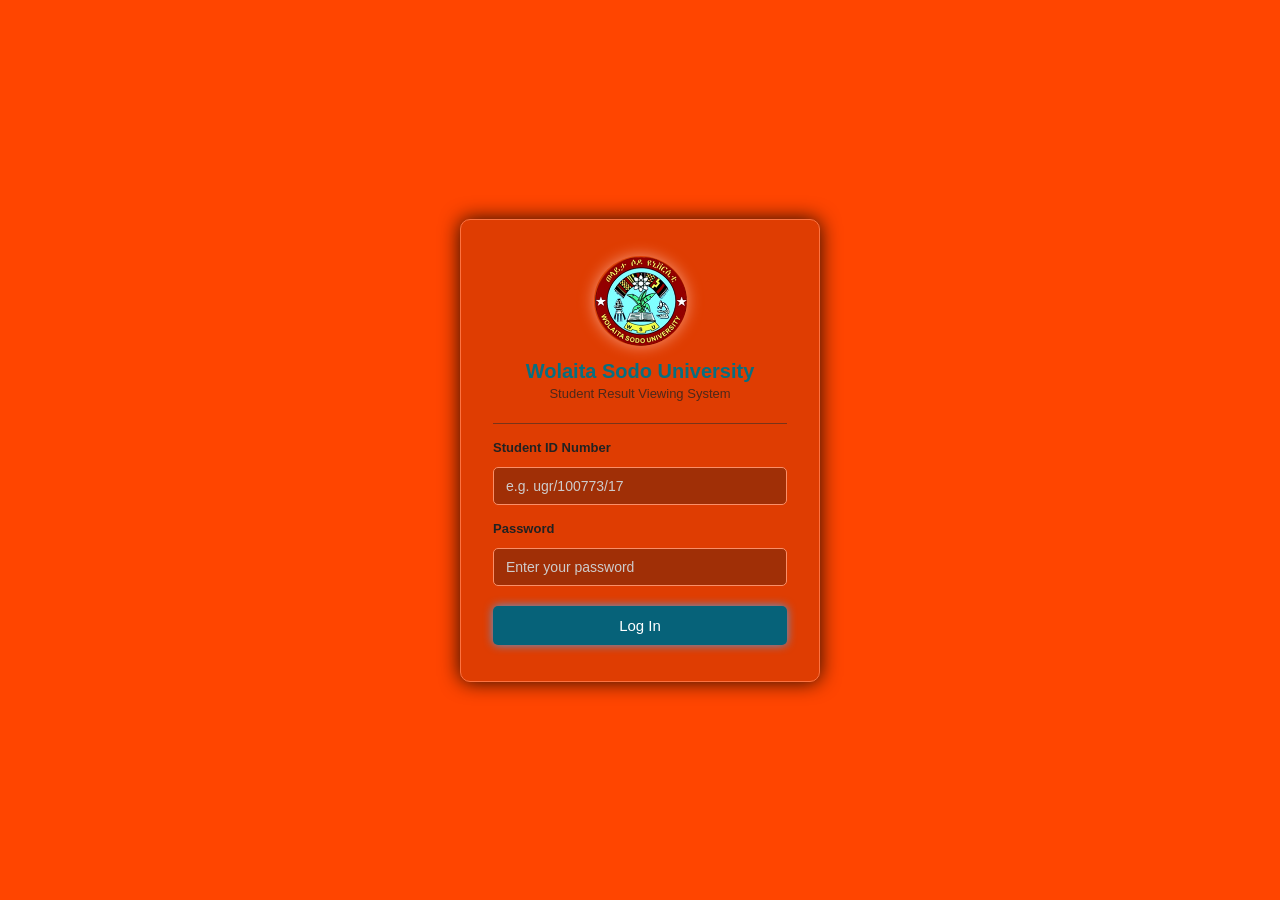
<file: index.html>
<!DOCTYPE html>
<html lang="en">
<head>
    <meta charset="UTF-8">
    <meta name="viewport" content="width=device-width, initial-scale=1.0">
    <title>WSU - Login</title>
    <link rel="stylesheet" href="style.css">
</head>
<body class="login-page">

    <div class="login-box">
        <div class="login-logo">
            <img src="wsu.png" alt="WSU logo">
        </div>
        <div class="login-uni-name">Wolaita Sodo University</div>
        <div class="login-uni-sub">Student Result Viewing System</div>
        <div class="divider"></div>
        <label for="student-id">Student ID Number</label>
        <input type="text" id="student-id" placeholder="e.g. ugr/100773/17">
        <label for="password">Password</label>
        <input type="password" id="password" placeholder="Enter your password">
        <a href="home.html" class="btn-login">Log In</a>
    </div>

</body>
</html>
</file>
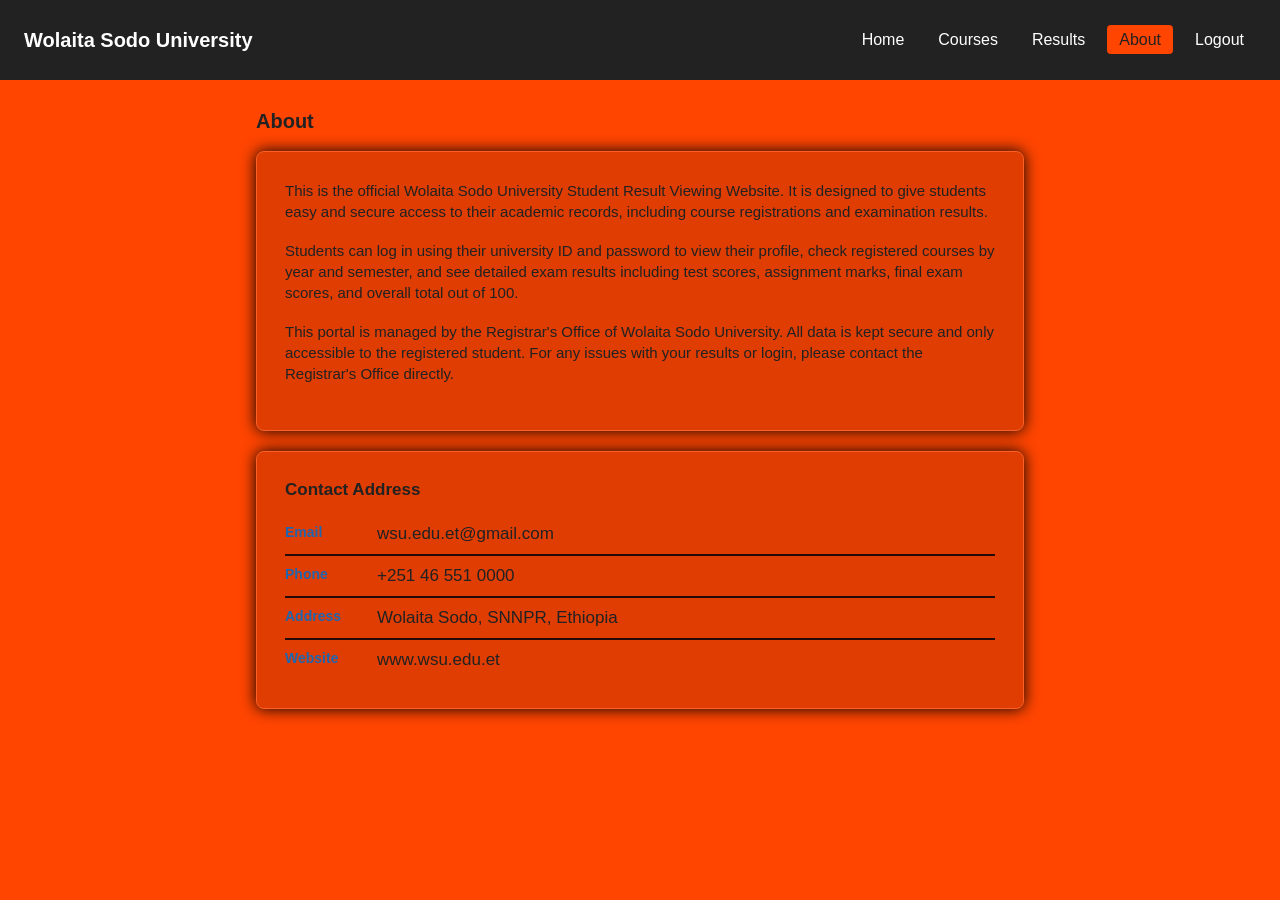
<file: about.html>
<!DOCTYPE html>
<html lang="en">
<head>
    <meta charset="UTF-8">
    <meta name="viewport" content="width=device-width, initial-scale=1.0">
    <title>WSU - About</title>
    <link rel="stylesheet" href="style.css">
</head>
<body>

    <nav>
        <span class="nav-title">Wolaita Sodo University</span>
        <ul class="nav-links">
            <li><a href="home.html">Home</a></li>
            <li><a href="courses.html">Courses</a></li>
            <li><a href="result.html">Results</a></li>
            <li><a href="about.html" class="active">About</a></li>
            <li><a href="index.html">Logout</a></li>
        </ul>
    </nav>

    <div class="page-wrapper">
        <div class="page-heading">About</div>

        <div class="card">
            <p class="about-text">
                This is the official Wolaita Sodo University Student Result Viewing Website.
                It is designed to give students easy and secure access to their academic records,
                including course registrations and examination results.
            </p>
            <p class="about-text">
                Students can log in using their university ID and password to view their profile,
                check registered courses by year and semester, and see detailed exam results
                including test scores, assignment marks, final exam scores, and overall total out of 100.
            </p>
            <p class="about-text">
                This portal is managed by the Registrar's Office of Wolaita Sodo University.
                All data is kept secure and only accessible to the registered student.
                For any issues with your results or login, please contact the Registrar's Office directly.
            </p>
        </div>

        <div class="card">
            <div class="page-heading" style="font-size:17px;margin-bottom:14px;">Contact Address</div>
            <div class="contact-row">
                <span class="contact-key">Email</span>
                <span><a href="mailto:wsu.edu.et@gmail.com">wsu.edu.et@gmail.com</a></span>
            </div>
            <div class="contact-row">
                <span class="contact-key">Phone</span>
                <span><a href="tel:+251465510000">+251 46 551 0000</a></span>
            </div>
            <div class="contact-row">
                <span class="contact-key">Address</span>
                <span><a href="">Wolaita Sodo, SNNPR, Ethiopia</a></span>
            </div>
            <div class="contact-row">
                <span class="contact-key">Website</span>
                <span><a href="https://www.wsu.edu.et">www.wsu.edu.et</a></span>
            </div>
        </div>
    </div>

    

</body>
</html>
</file>
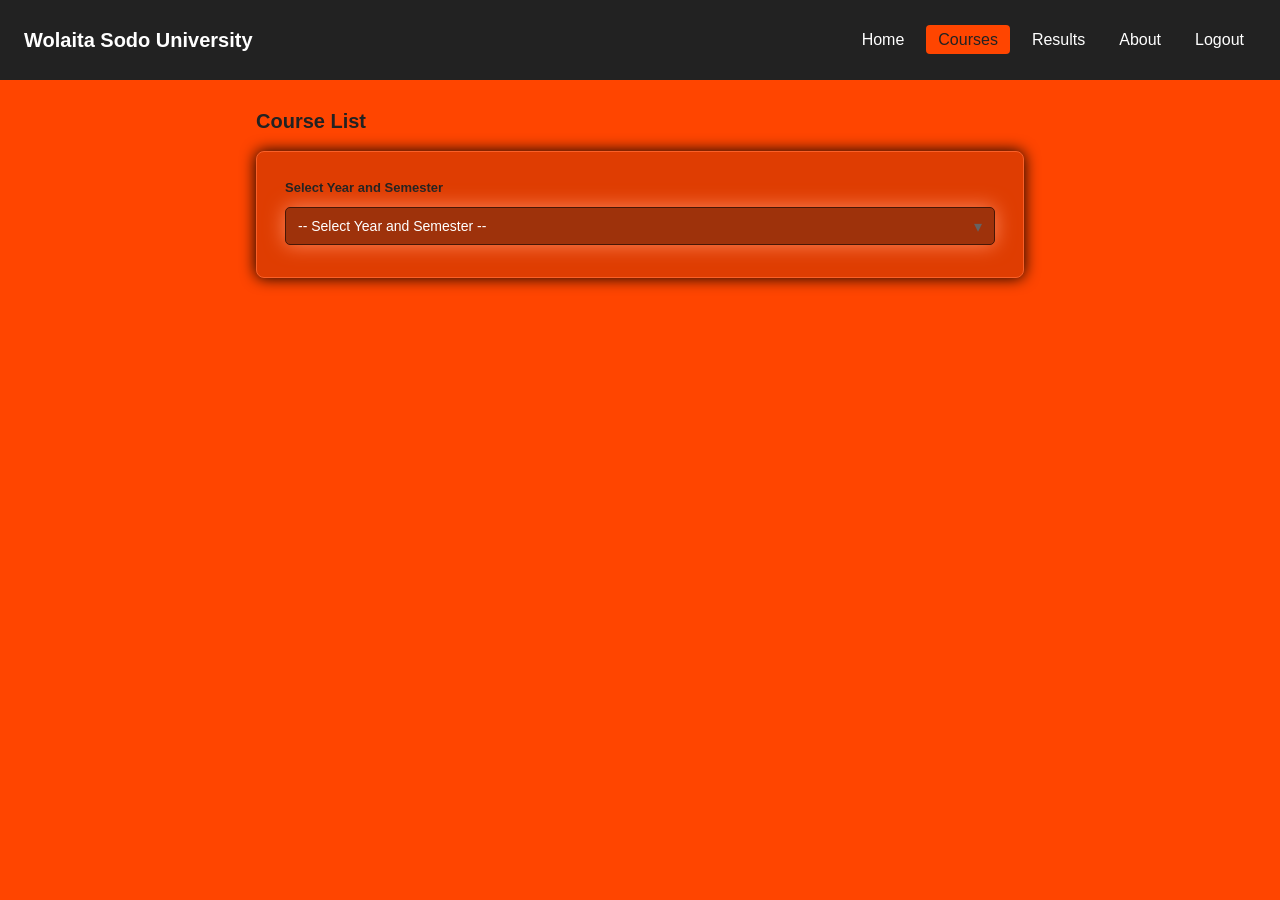
<file: courses.html>
<!DOCTYPE html>
<html lang="en">
<head>
    <meta charset="UTF-8">
    <meta name="viewport" content="width=device-width, initial-scale=1.0">
    <title>WSU - Courses</title>
    <link rel="stylesheet" href="style.css">
</head>
<body>

    <nav>
        <span class="nav-title">Wolaita Sodo University</span>
        <ul class="nav-links">
            <li><a href="home.html">Home</a></li>
            <li><a href="courses.html" class="active">Courses</a></li>
            <li><a href="result.html">Results</a></li>
            <li><a href="about.html">About</a></li>
            <li><a href="index.html">Logout</a></li>
        </ul>
    </nav>

    <div class="page-wrapper">
        <div class="page-heading">Course List</div>

        <div class="card" id="top">
            <label>Select Year and Semester</label>

            <!-- CSS-only dropdown styled like a <select> -->
            <details class="custom-select">
                <summary class="select-box">-- Select Year and Semester --</summary>
                <ul class="select-options">
                    <li><a href="#sem-1-1">1st Year &nbsp; 1st Semester</a></li>
                    <li><a href="#sem-1-2">1st Year &nbsp; 2nd Semester</a></li>
                    <li><a href="#sem-2-1">2nd Year &nbsp; 1st Semester</a></li>
                    <li><a href="#sem-2-2">2nd Year &nbsp; 2nd Semester</a></li>
                </ul>
            </details>
        </div>

        <!-- 1st Year 1st Semester -->
        <div id="sem-1-1" class="sem-section">
            <div class="card">
                <div class="sem-title">1st Year — 1st Semester</div>
                <div class="table-wrap">
                    <table>
                        <thead>
                            <tr><th>No.</th><th>Course Code</th><th>Course Title</th><th>Credit Hours</th></tr>
                        </thead>
                        <tbody>
                            <tr><td>1</td><td>psch 1011</td><td>General Psychology</td><td class="tc">5</td></tr>
                            <tr><td>2</td><td>LoCT 1011</td><td>Critical Thinking</td><td class="tc">5</td></tr>
                            <tr><td>3</td><td>FLEn 1011</td><td>English</td><td class="tc">5</td></tr>
                            <tr><td>4</td><td>Math 1011</td><td>Mathematics</td><td class="tc">5</td></tr>
                            <tr><td>5</td><td>Phys 1011</td><td>Physics</td><td class="tc">5</td></tr>
                            <tr><td>6</td><td>Hist 1012</td><td>History of Ethiopia</td><td class="tc">5</td></tr>
                        </tbody>
                    </table>
                </div>
                <a href="#top" class="close-link">▲ Change Selection</a>
            </div>
        </div>

        <!-- 1st Year 2nd Semester -->
        <div id="sem-1-2" class="sem-section">
            <div class="card">
                <div class="sem-title">1st Year — 2nd Semester</div>
                <div class="table-wrap">
                    <table>
                        <thead>
                            <tr><th>No.</th><th>Course Code</th><th>Course Title</th><th>Credit Hours</th></tr>
                        </thead>
                        <tbody>
                            <tr><td>1</td><td>ECEg 2052</td><td>Computer Programming</td><td class="tc">5</td></tr>
                            <tr><td>2</td><td>MGMT 1012</td><td>Entrepreneurship</td><td class="tc">5</td></tr>
                            <tr><td>3</td><td>Anth 1012</td><td>Social Anthropology</td><td class="tc">3</td></tr>
                            <tr><td>4</td><td>EmTe 1012</td><td>Introduction to Emerging Technology</td><td class="tc">5</td></tr>
                            <tr><td>5</td><td>SpSc 1011</td><td>Physical Education I</td><td class="tc">1</td></tr>
                            <tr><td>6</td><td>MCiE 1012</td><td>Moral and Civic Education</td><td class="tc">4</td></tr>
                        </tbody>
                    </table>
                </div>
                <a href="#top" class="close-link">▲ Change Selection</a>
            </div>
        </div>

        <!-- 2nd Year 1st Semester -->
        <div id="sem-2-1" class="sem-section">
            <div class="card">
                <div class="sem-title">2nd Year — 1st Semester</div>
                <div class="table-wrap">
                    <table>
                        <thead>
                            <tr><th>No.</th><th>Course Code</th><th>Course Title</th><th>Credit Hours</th></tr>
                        </thead>
                        <tbody>
                            <tr><td>1</td><td>Eco2013</td><td>Economics</td><td class="tc">5</td></tr>
                            <tr><td>2</td><td>ITec2041</td><td>Computer Programming II</td><td class="tc">5</td></tr>
                            <tr><td>3</td><td>ITec2071</td><td>Database System</td><td class="tc">5</td></tr>
                            <tr><td>4</td><td>Inclu2011</td><td>Inclusiveness</td><td class="tc">5</td></tr>
                            <tr><td>5</td><td>Stat2171</td><td>Probability and Statistics</td><td class="tc">5</td></tr>
                            <tr><td>6</td><td>Eeng2161</td><td>Electricity and Electronics</td><td class="tc">5</td></tr>
                        </tbody>
                    </table>
                </div>
                <a href="#top" class="close-link">▲ Change Selection</a>
            </div>
        </div>

        <!-- 2nd Year 2nd Semester -->
        <div id="sem-2-2" class="sem-section">
            <div class="card">
                <div class="sem-title">2nd Year — 2nd Semester</div>
                <div class="table-wrap">
                    <table>
                        <thead>
                            <tr><th>No.</th><th>Course Code</th><th>Course Title</th><th>Credit Hours</th></tr>
                        </thead>
                        <tbody>
                            <tr><td>1</td><td>ITec2052</td><td>Data Structures and Algorithms</td><td class="tc">5</td></tr>
                            <tr><td>2</td><td>ITec2024</td><td>Computer Organization</td><td class="tc">5</td></tr>
                            <tr><td>3</td><td>ITec2102</td><td>Data Communication</td><td class="tc">5</td></tr>
                            <tr><td>4</td><td>ITec2092</td><td>Internet Programming I</td><td class="tc">5</td></tr>
                            <tr><td>5</td><td>Math2182</td><td>Discrete Mathematics</td><td class="tc">5</td></tr>
                            <tr><td>6</td><td>ITec2022</td><td>Operating Systems</td><td class="tc">5</td></tr>
                        </tbody>
                    </table>
                </div>
                <a href="#top" class="close-link">▲ Change Selection</a>
            </div>
        </div>

    </div>

   

</body>
</html>
</file>
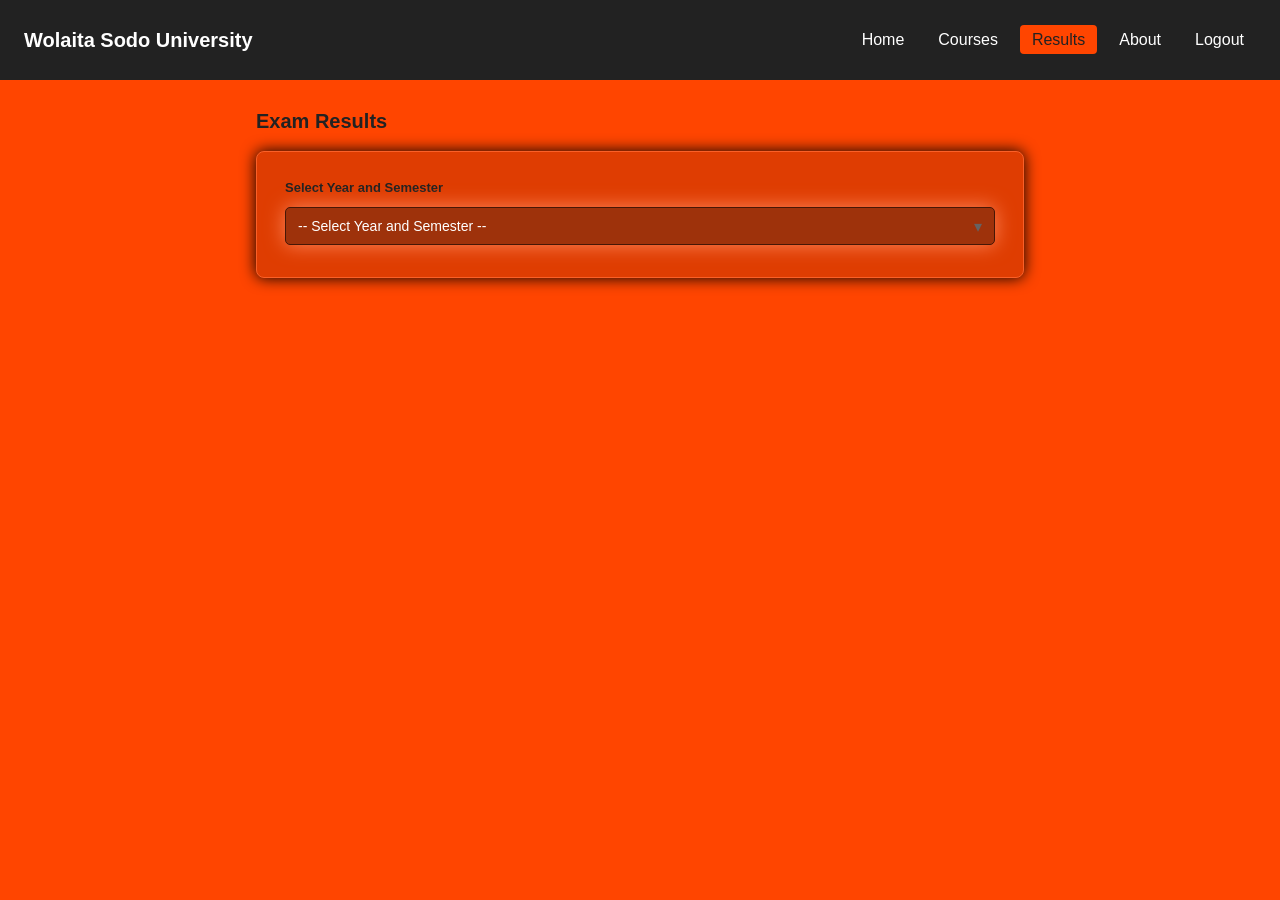
<file: result.html>
<!DOCTYPE html>
<html lang="en">
<head>
    <meta charset="UTF-8">
    <meta name="viewport" content="width=device-width, initial-scale=1.0">
    <title>WSU - Results</title>
    <link rel="stylesheet" href="style.css">
</head>
<body>

    <nav>
        <span class="nav-title">Wolaita Sodo University</span>
        <ul class="nav-links">
            <li><a href="home.html">Home</a></li>
            <li><a href="courses.html">Courses</a></li>
            <li><a href="result.html" class="active">Results</a></li>
            <li><a href="about.html">About</a></li>
            <li><a href="index.html">Logout</a></li>
        </ul>
    </nav>

    <div class="page-wrapper">
        <div class="page-heading">Exam Results</div>

        <div class="card" id="top">
            <label>Select Year and Semester</label>

            <!-- CSS-only dropdown styled like a <select> -->
            <details class="custom-select">
                <summary class="select-box">-- Select Year and Semester --</summary>
                <ul class="select-options">
                    <li><a href="#res-1-1">1st Year &nbsp; 1st Semester</a></li>
                    <li><a href="#res-1-2">1st Year &nbsp; 2nd Semester</a></li>
                    <li><a href="#res-2-1">2nd Year &nbsp; 1st Semester</a></li>
                    <li><a href="#res-2-2">2nd Year &nbsp; 2nd Semester</a></li>
                </ul>
            </details>
        </div>

        <!-- 1st Year 1st Semester -->
        <div id="res-1-1" class="sem-section">
            <div class="card">
                <div class="sem-title">1st Year — 1st Semester</div>
                <div class="table-wrap">
                    <table>
                        <thead>
                            <tr><th>No.</th><th>Course Code</th><th>Course Title</th><th>Mid /30</th><th>Assign /20</th><th>Final /50</th><th>Total /100</th><th>Grade</th></tr>
                        </thead>
                        <tbody>
                            <tr><td>1</td><td>psch 1011</td><td>General Psychology</td><td class="tc">25</td><td class="tc">18</td><td class="tc">45</td><td class="tc bold">88</td><td class="tc">A</td></tr>
                            <tr><td>2</td><td>LoCT 1011</td><td>Critical Thinking</td><td class="tc">27</td><td class="tc">18</td><td class="tc">46</td><td class="tc bold">91</td><td class="tc">A+</td></tr>
                            <tr><td>3</td><td>FLEn 1011</td><td>English</td><td class="tc">20</td><td class="tc">20</td><td class="tc">48</td><td class="tc bold">88</td><td class="tc">A</td></tr>
                            <tr><td>4</td><td>Math 1011</td><td>Mathematics</td><td class="tc">18</td><td class="tc">20</td><td class="tc">35</td><td class="tc bold">73</td><td class="tc">B</td></tr>
                            <tr><td>5</td><td>Phys 1011</td><td>Physics</td><td class="tc">25</td><td class="tc">18</td><td class="tc">45</td><td class="tc bold">88</td><td class="tc">A</td></tr>
                            <tr><td>6</td><td>Hist 1012</td><td>History of Ethiopia</td><td class="tc">21</td><td class="tc">18</td><td class="tc">40</td><td class="tc bold">79</td><td class="tc">B</td></tr>
                        </tbody>
                    </table>
                </div>
                <a href="#top" class="close-link">▲ Change Selection</a>
            </div>
        </div>

        <!-- 1st Year 2nd Semester -->
        <div id="res-1-2" class="sem-section">
            <div class="card">
                <div class="sem-title">1st Year — 2nd Semester</div>
                <div class="table-wrap">
                    <table>
                        <thead>
                            <tr><th>No.</th><th>Course Code</th><th>Course Title</th><th>Mid /30</th><th>Assign /20</th><th>Final /50</th><th>Total /100</th><th>Grade</th></tr>
                        </thead>
                        <tbody>
                            <tr><td>1</td><td>ECEg 2052</td><td>Computer Programming</td><td class="tc">21</td><td class="tc">18</td><td class="tc">40</td><td class="tc bold">79</td><td class="tc">B</td></tr>
                            <tr><td>2</td><td>MGMT 1012</td><td>Entrepreneurship</td><td class="tc">25</td><td class="tc">18</td><td class="tc">40</td><td class="tc bold">83</td><td class="tc">A</td></tr>
                            <tr><td>3</td><td>Anth 1012</td><td>Social Anthropology</td><td class="tc">29</td><td class="tc">20</td><td class="tc">46</td><td class="tc bold">95</td><td class="tc">A+</td></tr>
                            <tr><td>4</td><td>EmTe 1012</td><td>Intro to Emerging Technology</td><td class="tc">27</td><td class="tc">18</td><td class="tc">47</td><td class="tc bold">92</td><td class="tc">A+</td></tr>
                            <tr><td>5</td><td>SpSc 1011</td><td>Physical Education I</td><td class="tc">25</td><td class="tc">18</td><td class="tc">40</td><td class="tc bold">83</td><td class="tc">A</td></tr>
                            <tr><td>6</td><td>MCiE 1012</td><td>Moral and Civic Education</td><td class="tc">24</td><td class="tc">18</td><td class="tc">44</td><td class="tc bold">86</td><td class="tc">A</td></tr>
                        </tbody>
                    </table>
                </div>
                <a href="#top" class="close-link">▲ Change Selection</a>
            </div>
        </div>

        <!-- 2nd Year 1st Semester -->
        <div id="res-2-1" class="sem-section">
            <div class="card">
                <div class="sem-title">2nd Year — 1st Semester</div>
                <div class="table-wrap">
                    <table>
                        <thead>
                            <tr><th>No.</th><th>Course Code</th><th>Course Title</th><th>Mid /30</th><th>Assign /20</th><th>Final /50</th><th>Total /100</th><th>Grade</th></tr>
                        </thead>
                        <tbody>
                            <tr><td>1</td><td>Eco2013</td><td>Economics</td><td class="tc">24</td><td class="tc">18</td><td class="tc">44</td><td class="tc bold">86</td><td class="tc">A</td></tr>
                            <tr><td>2</td><td>ITec2041</td><td>Computer Programming II</td><td class="tc">28</td><td class="tc">18</td><td class="tc">46</td><td class="tc bold">92</td><td class="tc">A+</td></tr>
                            <tr><td>3</td><td>ITec2071</td><td>Database System</td><td class="tc">24</td><td class="tc">20</td><td class="tc">48</td><td class="tc bold">92</td><td class="tc">A+</td></tr>
                            <tr><td>4</td><td>Inclu2011</td><td>Inclusiveness</td><td class="tc">28</td><td class="tc">17</td><td class="tc">47</td><td class="tc bold">92</td><td class="tc">A+</td></tr>
                            <tr><td>5</td><td>Stat2171</td><td>Probability and Statistics</td><td class="tc">19</td><td class="tc">18</td><td class="tc">36</td><td class="tc bold">73</td><td class="tc">B</td></tr>
                            <tr><td>6</td><td>Eeng2161</td><td>Electricity and Electronics</td><td class="tc">24</td><td class="tc">20</td><td class="tc">44</td><td class="tc bold">88</td><td class="tc">A</td></tr>
                        </tbody>
                    </table>
                </div>
                <a href="#top" class="close-link">▲ Change Selection</a>
            </div>
        </div>

        <!-- 2nd Year 2nd Semester -->
        <div id="res-2-2" class="sem-section">
            <div class="card">
                <div class="sem-title">2nd Year — 2nd Semester</div>
                <div class="table-wrap">
                    <table>
                        <thead>
                            <tr><th>No.</th><th>Course Code</th><th>Course Title</th><th>Mid /30</th><th>Assign /20</th><th>Final /50</th><th>Total /100</th><th>Grade</th></tr>
                        </thead>
                        <tbody>
                            <tr><td>1</td><td>ITec2052</td><td>Data Structures and Algorithms</td><td class="tc">26</td><td class="tc">20</td><td class="tc">45</td><td class="tc bold">91</td><td class="tc">A+</td></tr>
                            <tr><td>2</td><td>ITec2024</td><td>Computer Organization</td><td class="tc">24</td><td class="tc">20</td><td class="tc">44</td><td class="tc bold">88</td><td class="tc">A</td></tr>
                            <tr><td>3</td><td>ITec2102</td><td>Data Communication</td><td class="tc">26</td><td class="tc">20</td><td class="tc">47</td><td class="tc bold">93</td><td class="tc">A+</td></tr>
                            <tr><td>4</td><td>ITec2092</td><td>Internet Programming I</td><td class="tc">28</td><td class="tc">20</td><td class="tc">44</td><td class="tc bold">92</td><td class="tc">A+</td></tr>
                            <tr><td>5</td><td>Math2182</td><td>Discrete Mathematics</td><td class="tc">16</td><td class="tc">20</td><td class="tc">30</td><td class="tc bold">66</td><td class="tc">C</td></tr>
                            <tr><td>6</td><td>ITec2022</td><td>Operating Systems</td><td class="tc">22</td><td class="tc">20</td><td class="tc">40</td><td class="tc bold">82</td><td class="tc">A</td></tr>
                        </tbody>
                    </table>
                </div>
                <a href="#top" class="close-link">▲ Change Selection</a>
            </div>
        </div>

    </div>

    

</body>
</html>
</file>
<file: style.css>
/* ===========================
   WSU Student Portal - style.css

   =========================== */

/* --- Basic Reset --- */
* {
    margin: 0;
    padding: 0;
    box-sizing: border-box;
}

/* --- Body --- */
body {
    font-family: Arial, sans-serif;
    background-color: orangered;
    color: #222;
    font-size: 15px;
}

/* --- Navigation Bar --- */
nav {
    background-color: #222222;
    padding: 0 24px;
    height: 80px;
    display: flex;
    align-items: center;
    justify-content: space-between;
}

.nav-title {
    color: white;
    font-size: 20px;
    font-weight: bold;
}

.nav-links {
    list-style: none;
    display: flex;
    gap: 10px;
}

.nav-links a {
    color: white;
    text-decoration: none;
    padding: 6px 12px;
    border-radius: 4px;
    font-size: 16px;
}

.nav-links a:hover,
.nav-links a.active {
    background-color: orangered;
    color: #222222;
}

/* --- Page Wrapper --- */
.page-wrapper {
    max-width: 800px;
    margin: 30px auto;
    padding: 0 16px;
}

/* --- Page Heading --- */
.page-heading {
    font-size: 20px;
    color: #222222;
    margin-bottom: 18px;
    font-weight: bold;
    
    
}

/* --- Card / Box --- */
.card {
    background: rgb(223, 61, 2);
    border: 1px solid rgb(250, 96, 40);
    border-radius: 8px;
    padding: 28px;
    margin-bottom: 20px;
    box-shadow: 0 0 15px rgb(3, 1, 0);
}

                                         /* --- log in page  --- */
/* --- log in page Form Label --- */

label,
.select-label {
    display: block;
    font-size: 13px;
    font-weight: bold;
    color: #222222;
    margin-bottom: 12px;
}

/* --- Input and Select --- */
input::placeholder{
    color: rgb(206, 203, 203);
}
input[type="text"],
input[type="password"] {
    width: 100%;
    padding: 10px 12px;
    border: 1px solid rgb(250, 143, 104);
    border-radius: 5px;
    font-size: 14px;
    font-family: Arial, sans-serif;
    background-color: rgb(160, 47, 6);
    color: #e9e6e6;
    outline: none;
    margin-bottom: 16px;
}

input[type="text"]:focus,
input[type="password"]:focus {
    border-color: #1a3a5c;
    box-shadow: 0 0 20px rgb(255, 125, 77);
}

/* --- Button (login) --- */
.btn-login {
    display: block;
    width: 100%;
    padding: 11px;
    background-color: #066279;
    box-shadow: 0 0 10px #5298dd;
    color: white;
    border: none;
    border-radius: 5px;
    font-size: 15px;
    font-family: Arial, sans-serif;
    cursor: pointer;
    text-align: center;
    text-decoration: none;
    margin-top: 4px;
}

.btn-login:hover {
    background-color: rgb(19, 168, 39);
    box-shadow: 0 0 15px rgb(78, 250, 101)
}

/* ===== CUSTOM SELECT (details/summary dropdown) ===== */

.custom-select {
    position: relative;
    width: 100%;
    margin-bottom: 4px;
}

.custom-select[open] .select-box {
    border-color: #1a3a5c;
    border-bottom-left-radius: 0;
    border-bottom-right-radius: 0;
    color: #222222;
    background-color: #f18212;
    
}

.select-box {
    list-style: none;
    padding: 10px 36px 10px 12px;
    border: 1px solid rgb(70, 23, 6);
    border-radius: 5px;
    font-size: 14px;
    background-color: rgb(158, 50, 11);
    box-shadow: 0 0 20px rgb(253, 135, 92);
    color: #ffffff;
    cursor: pointer;
    user-select: none;
    position: relative;
}

.select-box::-webkit-details-marker { display: none; }

.select-box::after {
    content: "▾";
    position: absolute;
    right: 12px;
    top: 50%;
    transform: translateY(-50%);
    color: #666262;
    font-size: 16px;
    pointer-events: none;
}

.select-options {
    list-style: none;
    position: absolute;
    top: 100%;
    left: 0;
    right: 0;
    border: 1px solid #7a2101;
    box-shadow: 0 0 15px #7a2101;
    border-top: none;
    border-bottom-left-radius: 5px;
    border-bottom-right-radius: 5px;
    background: #f18212;
    z-index: 100;
    overflow: hidden;
}

.select-options li a {
    display: block;
    padding: 10px 14px;
    font-size: 14px;
    color: #222;
    text-decoration: none;
    border-bottom: 1px solid #1f1c1c;
}

.select-options li:last-child a {
    border-bottom: none;
}

.select-options li a:hover {
    background-color: #e8f0fa;
    color: #1a3a5c;
}

/* Semester sections hidden by default */
.sem-section {
    display: none;
}

/* Show a semester section when it is the URL target */
.sem-section:target {
    display: block;
}

/* ===== CLOSE / BACK LINK ===== */

.close-link {
    display: inline-block;
    margin-top: 12px;
    font-size: 13px;
    color: #ffffff;
    text-decoration: none;
    padding: 6px 12px;
    border: 1px solid #8d9096;
    box-shadow: 0 0 10px rgb(255, 209, 193);
    border-radius: 4px;
    background: #222222;
}

.close-link:hover {
    background-color: rgb(19, 168, 39);
    box-shadow: 0 0 15px rgb(78, 250, 101);
    color: #222222;
}

/* ===== LOGIN PAGE ===== */

.login-page {
    display: flex;
    align-items: center;
    justify-content: center;
    min-height: 100vh;
    background-color: orangered;
}

.login-box {
    background: rgb(223, 61, 2);
    border: 1px solid rgb(253, 115, 65);
    box-shadow: 0 0 20px rgb(37, 11, 1);
    border-radius: 10px;
    padding: 36px 32px;
    width: 360px;
}

.login-logo img {
    width: 93px;
    height: 90px;
    border-radius: 55%;
    box-shadow: 0 0 15px rgb(245, 151, 120);
    display: block;
    margin: 0 auto 14px auto;
}

.login-uni-name {
    text-align: center;
    font-size: 20px;
    font-weight: bold;
    color: #066f81;
    margin-bottom: 3px;
}

.login-uni-sub {
    text-align: center;
    font-size: 13px;
    color: #222222c4;
    margin-bottom: 22px;
}

.divider {
    height: 1px;
    background-color: #793419;
    margin: 16px 0;
}

/* ===== HOME / PROFILE PAGE ===== */

.profile-photo img {
    width: 100px;
    height: 100px;
    border-radius: 50%;
    border: 3px solid rgb(247, 106, 59);
    box-shadow: 0 0 20px rgb(59, 17, 2);
    display: block;
    margin: 0 auto 12px auto;
    object-fit: cover;
}

.profile-name {
    text-align: center;
    font-size: 22px;
    font-weight: bold;
    color: #222222;
    margin-bottom: 4px;
}

.profile-id {
    text-align: center;
    font-size: 14px;
    color: #222222;
    margin-bottom: 18px;
}

.profile-row {
    display: flex;
    justify-content: space-between;
    padding: 9px 0;
    border-bottom: 1px solid rgb(121, 41, 12);
    font-size: 14px;
}

.profile-row:last-child {
    border-bottom: none;
}

.profile-label {
    color: #222222;
    font-weight: bold;
}

/* ===== TABLE (Courses) ===== */

.table-wrap {
    overflow-x: auto;
    border: 3px solid #06152c;
    border-radius: 6px;
    margin-top: 16px;
}

table {
    width: 100%;
    border-collapse: collapse;
    font-size: 15px;
}

thead {
    background-color: #222222;
    color: white;
}

thead th {
    padding: 11px 14px;
    text-align: left;
    font-size: 13px;
}

tbody tr {
    border-bottom: 2px solid #06152c;
}

tbody tr:last-child {
    border-bottom: none;
}

tbody tr:hover {
    background-color: #f5f8fc;
}

tbody td {
    padding: 10px 14px;
}

.tc {
    text-align: center;
}

.bold {
    font-weight: bold;
    color: #222222;
}

/* Semester title inside the table section */
.sem-title {
    font-size: 17px;
    font-weight: bold;
    color: #222222;
    margin-bottom: 4px;
}

/* ===== ABOUT PAGE ===== */

.about-text {
    font-size: 15px;
    line-height: 1.4;
    color: #222222;
    margin-bottom: 18px;
}

.contact-row {
    display: flex;
    gap: 12px;
    padding: 10px 0;
    border-bottom: 2px solid #250808;
    font-size: 14px;
}
.contact-row a{
    color: #222222;
    text-decoration: none;
    font-size: 17px;
}
.contact-row a:hover{
    color: #edf0f3;
    background-color: #222222;
}
.contact-row:last-child {
    border-bottom: none;
}

.contact-key {
    font-weight: bold;
    color: #1f65af;
    width: 80px;
    flex-shrink: 0;
}

/* ===== UTILITY ===== */

.hidden {
    display: none;
}
</file>
